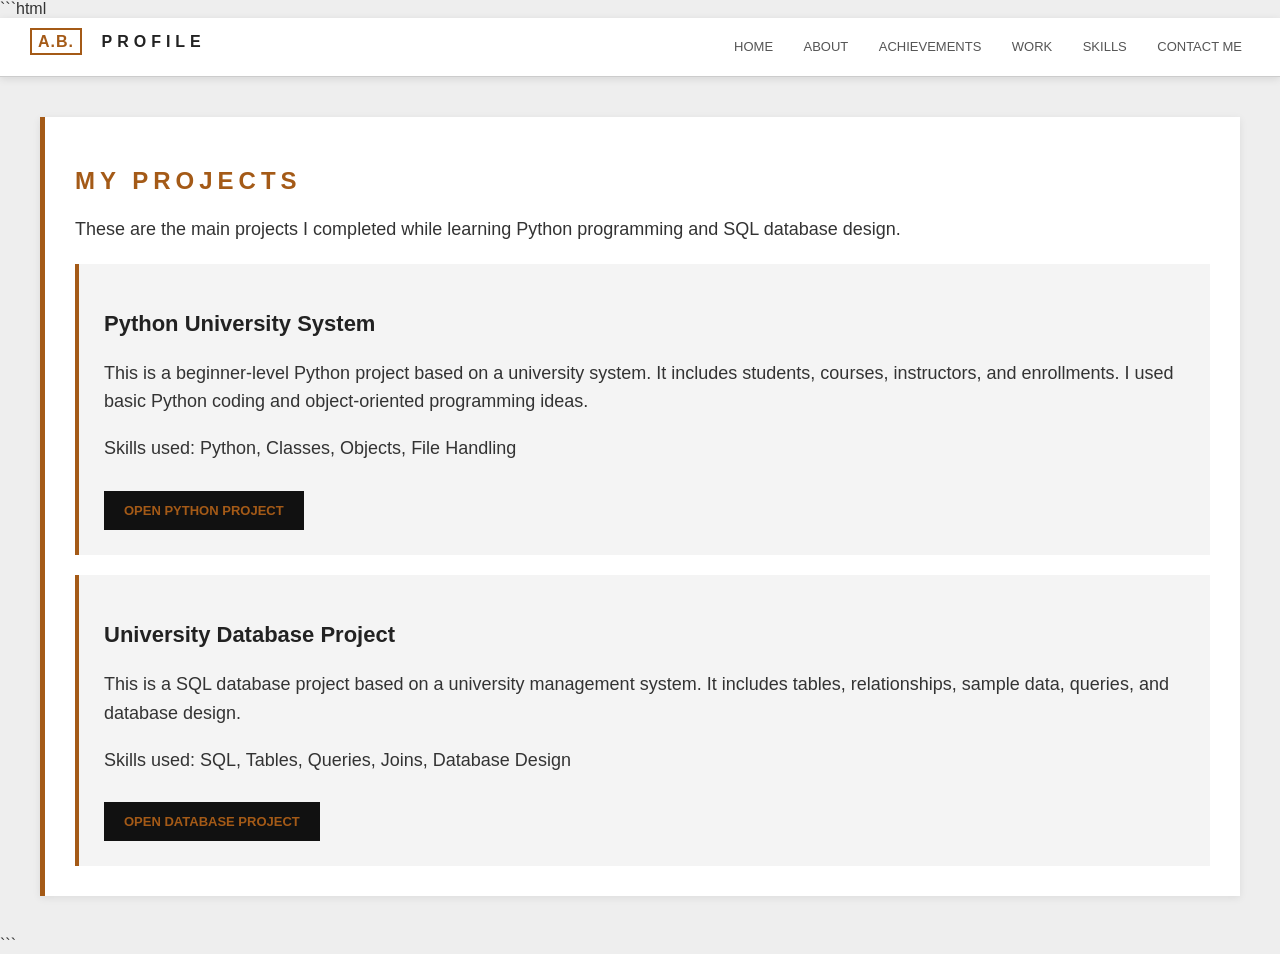
<file: portfolio_site/projects.html>
```html
<!DOCTYPE html>
<html lang="en">
<head>
    <meta charset="UTF-8">
    <title>Projects | Arjun Bijoy</title>
    <link rel="stylesheet" href="styles.css">
</head>

<body>

    <div class="topbar">

        <div class="logo">
            <span>A.B.</span>
            <b>PROFILE</b>
        </div>

        <div class="menu">
            <a href="index.html">HOME</a>
            <a href="index.html#about">ABOUT</a>
            <a href="index.html#achievements">ACHIEVEMENTS</a>
            <a href="projects.html">WORK</a>
            <a href="index.html#skills">SKILLS</a>
            <a href="index.html#contact">CONTACT ME</a>
        </div>

    </div>

    <div class="section">

        <h2>MY PROJECTS</h2>

        <p>
            These are the main projects I completed while learning Python programming
            and SQL database design.
        </p>

        <div class="project-box">
            <h3>Python University System</h3>

            <p>
                This is a beginner-level Python project based on a university system.
                It includes students, courses, instructors, and enrollments.
                I used basic Python coding and object-oriented programming ideas.
            </p>

            <p>
                Skills used: Python, Classes, Objects, File Handling
            </p>

            <a class="project-button" href="https://github.com/arjunbijoy1917r-cmyk/python-university-system.git" target="_blank">
                OPEN PYTHON PROJECT
            </a>
        </div>

        <div class="project-box">
            <h3>University Database Project</h3>

            <p>
                This is a SQL database project based on a university management system.
                It includes tables, relationships, sample data, queries, and database design.
            </p>

            <p>
                Skills used: SQL, Tables, Queries, Joins, Database Design
            </p>

            <a class="project-button" href="https://github.com/arjunbijoy1917r-cmyk/university_database_project.git" target="_blank">
                OPEN DATABASE PROJECT
            </a>
        </div>

    </div>

</body>
</html>
```
</file>
<file: portfolio_site/styles.css>
html {
  scroll-behavior: smooth;
}

body {
  margin: 0;
  font-family: Arial, sans-serif;
  background-color: #eeeeee;
  color: #333333;
}

/* top menu */
.topbar {
  background-color: white;
  height: 58px;
  border-bottom: 1px solid #cccccc;
  box-shadow: 0 2px 8px rgba(0, 0, 0, 0.10);
  position: sticky;
  top: 0;
  z-index: 10;
}

.logo {
  float: left;
  margin-left: 30px;
  margin-top: 15px;
  letter-spacing: 5px;
}

.logo span {
  color: #a45a17;
  border: 2px solid #a45a17;
  padding: 3px 6px;
  letter-spacing: 1px;
  font-weight: bold;
}

.logo b {
  margin-left: 10px;
  color: #222222;
}

.menu {
  float: right;
  margin-right: 25px;
}

.menu a {
  color: #555555;
  text-decoration: none;
  font-size: 13px;
  padding: 21px 13px 18px 13px;
  display: inline-block;
}

.menu a:hover {
  color: #a45a17;
  background-color: #f7f7f7;
  border-bottom: 3px solid #a45a17;
}

.Greeting {
  height: 560px;
  background: linear-gradient(to right, #f2f2f2, #ffffff);
}

.Greeting-part {
  float: left;
  width: 45%;
  margin-left: 140px;
  margin-top: 130px;
}

.Greeting-part h1 {
  color: #a45a17;
  font-size: 38px;
  letter-spacing: 10px;
  line-height: 1.3;
}

.hero-text p {
  color: #666666;
  font-size: 18px;
  line-height: 1.5;
  width: 420px;
}

.button {
  background-color: #111111;
  color: white;
  text-decoration: none;
  padding: 14px 25px;
  display: inline-block;
  margin-top: 20px;
  font-weight: bold;
  font-size: 13px;
}

.button:hover {
  background-color: #a45a17;
}

/* image area */
.hero-image {
  float: right;
  width: 40%;
  margin-top: 50px;
}

.hero-image img {
  width: 430px;
  height: 500px;
  object-fit: cover;
  object-position: center top;
}

/* sections */
.section {
  background-color: white;
  margin: 40px;
  padding: 30px;
  border-left: 5px solid #a45a17;
  box-shadow: 0 2px 8px rgba(0, 0, 0, 0.08);
}

.section h2 {
  color: #a45a17;
  letter-spacing: 5px;
}

.section p {
  font-size: 18px;
  line-height: 1.6;
}

/* project cards */
.project-box {
  background-color: #f4f4f4;
  padding: 25px;
  margin-top: 20px;
  border-left: 4px solid #a45a17;
}

.project-box h3 {
  color: #222222;
  font-size: 22px;
}

.project-button {
  background-color: #111111;
  color: white;
  text-decoration: none;
  padding: 12px 20px;
  display: inline-block;
  margin-top: 10px;
  font-size: 13px;
  font-weight: bold;
}

.project-button:hover {
  background-color: #a45a17;
}

/* contact email */
.section a {
  color: #a45a17;
  font-weight: bold;
}
</file>
